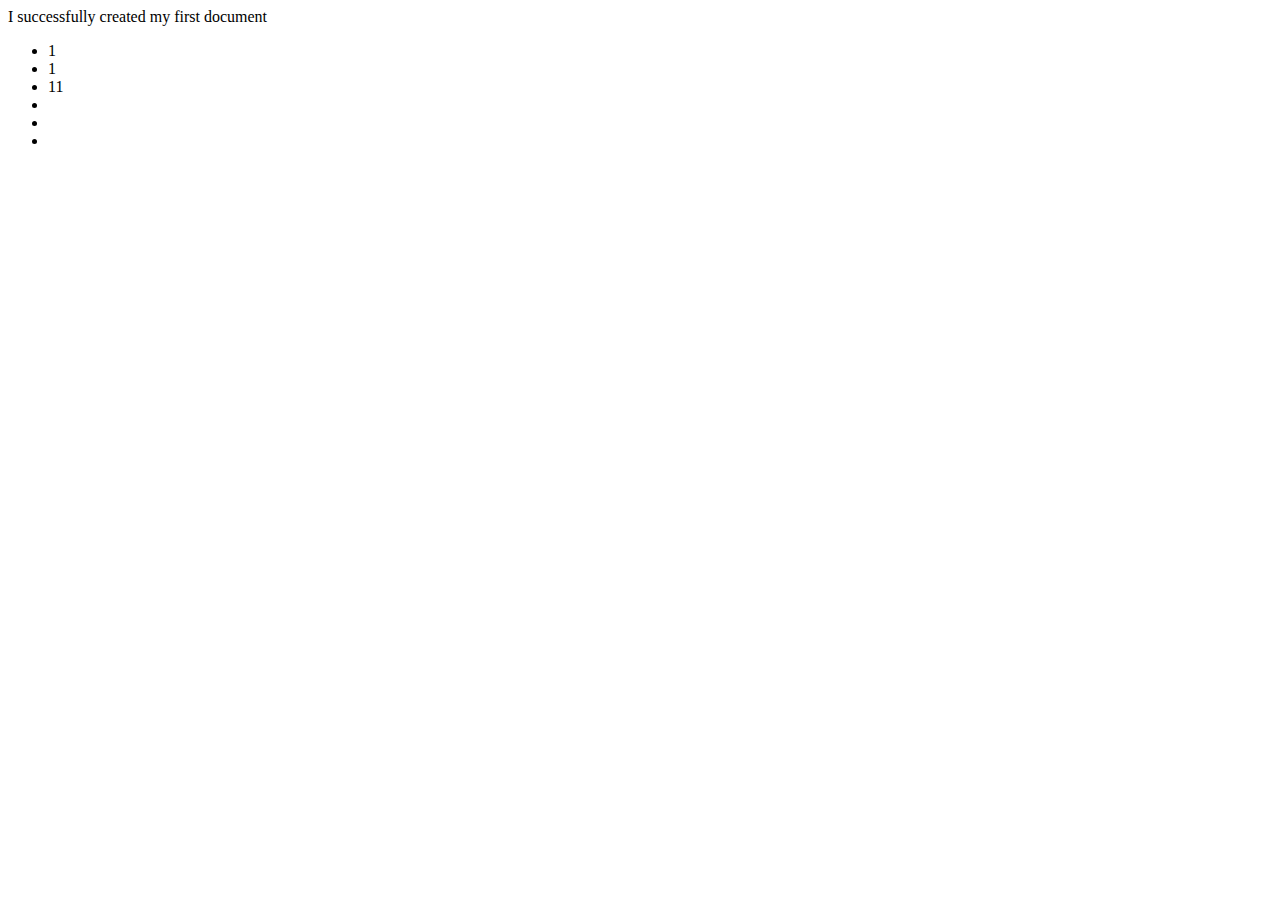
<file: My First HTML Document/index.HTML>
<!DOCTYPE html>
<html>
    <head>
        <title>
            My First HTML Document
        </title>
    </head>
    <body>
        I successfully created my first document
        <a href="location.HTML"></a>
        <ul>
            <li>1</li>
            <li>1</li>
            <li>11</li>
            <li></li>
            <li></li>
            <li></li>
        </ul>
    </body>
</html>
</file>
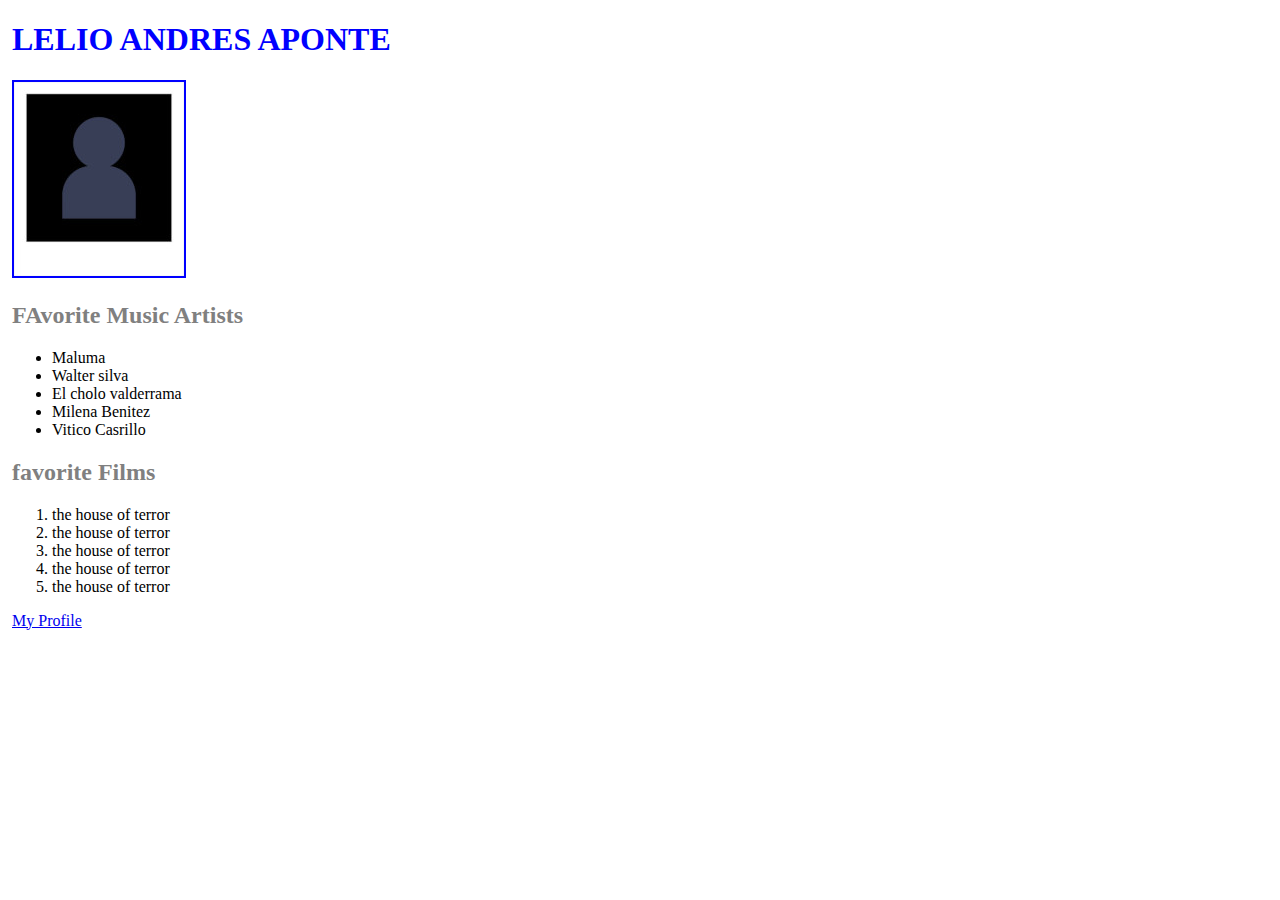
<file: My First HTML Document/Evaluzcion_final_1/index.html>
<!DOCTYPE html>
<html>
<head>
    <link rel="stylesheet" href="styles.css">
    <title>Lelio Andres Aponte</title>
</head>
<body>
    <div>
        <h1>LELIO ANDRES APONTE</h1>
    </div>
    <div>
        <img src="photo.jpg" id="photo">
    </div>
    <div>
        <h2>FAvorite Music Artists</h2>
        <ul>
            <li>Maluma</li>
            <li>Walter silva</li>
            <li>El cholo valderrama</li>
            <li>Milena Benitez</li>
            <li>Vitico Casrillo</li>
        </ul>
    </div>
    <div>
        <h2>favorite Films</h2>
        <ol>
            <li>the house of terror</li>
            <li>the house of terror</li>
            <li>the house of terror</li>
            <li>the house of terror</li>
            <li>the house of terror</li>
        </ol>
    </div>
    <div>
        <a href="https://www.coursera.org/user/fff582cfa2b741b589dcb8a693a6e34b" target="_blank">My Profile</a>
    </div>
</body>
</html>
</file>
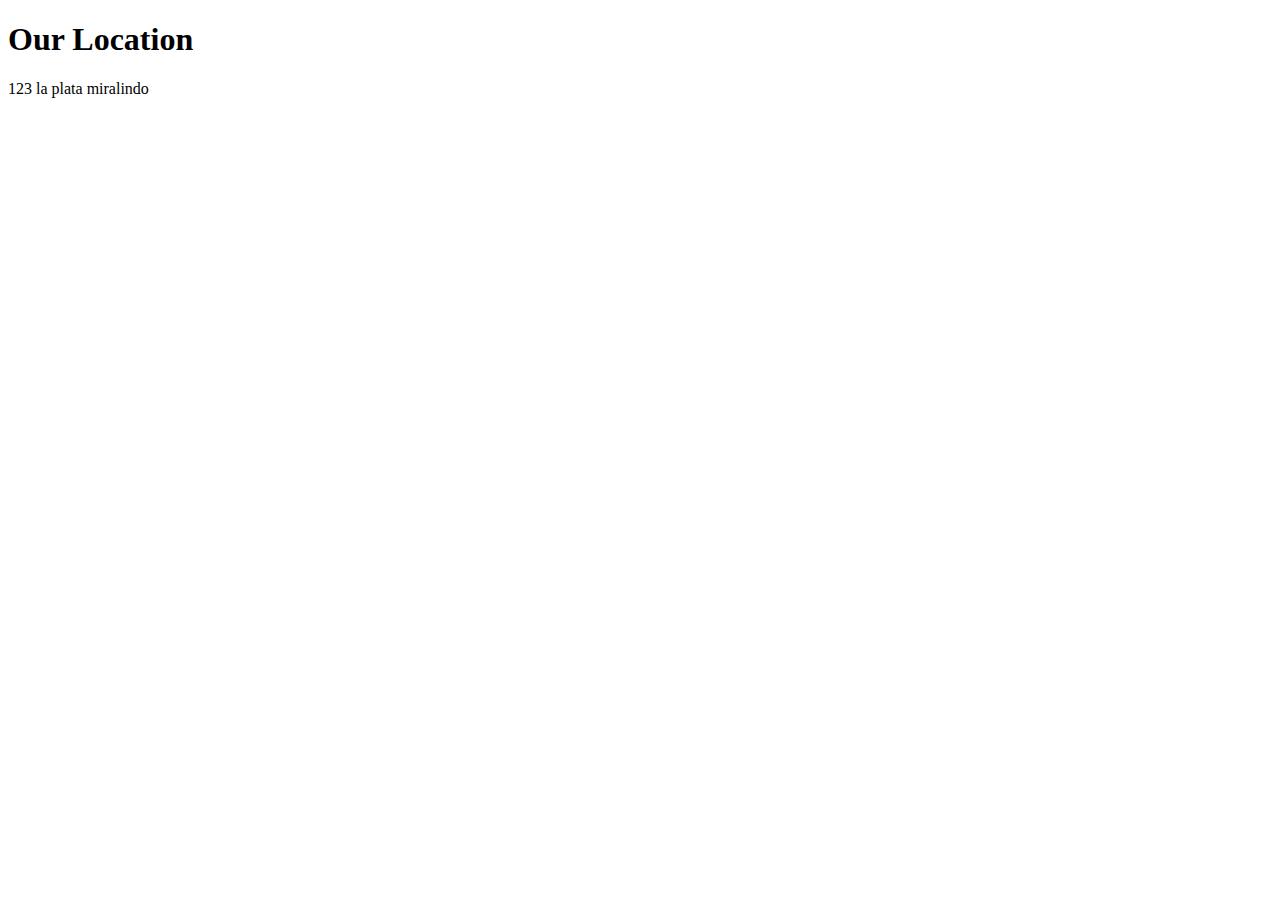
<file: My First HTML Document/location.HTML>
<!-- This is the main HTML file for the website. -->

<!DOCTYPE html>
<html>
<head>
    <title>Little Lemon</title>
</head>
<body>
    <h1>Our Location</h1>
    <p>123 la plata miralindo</p>
</body>
</html>
</file>
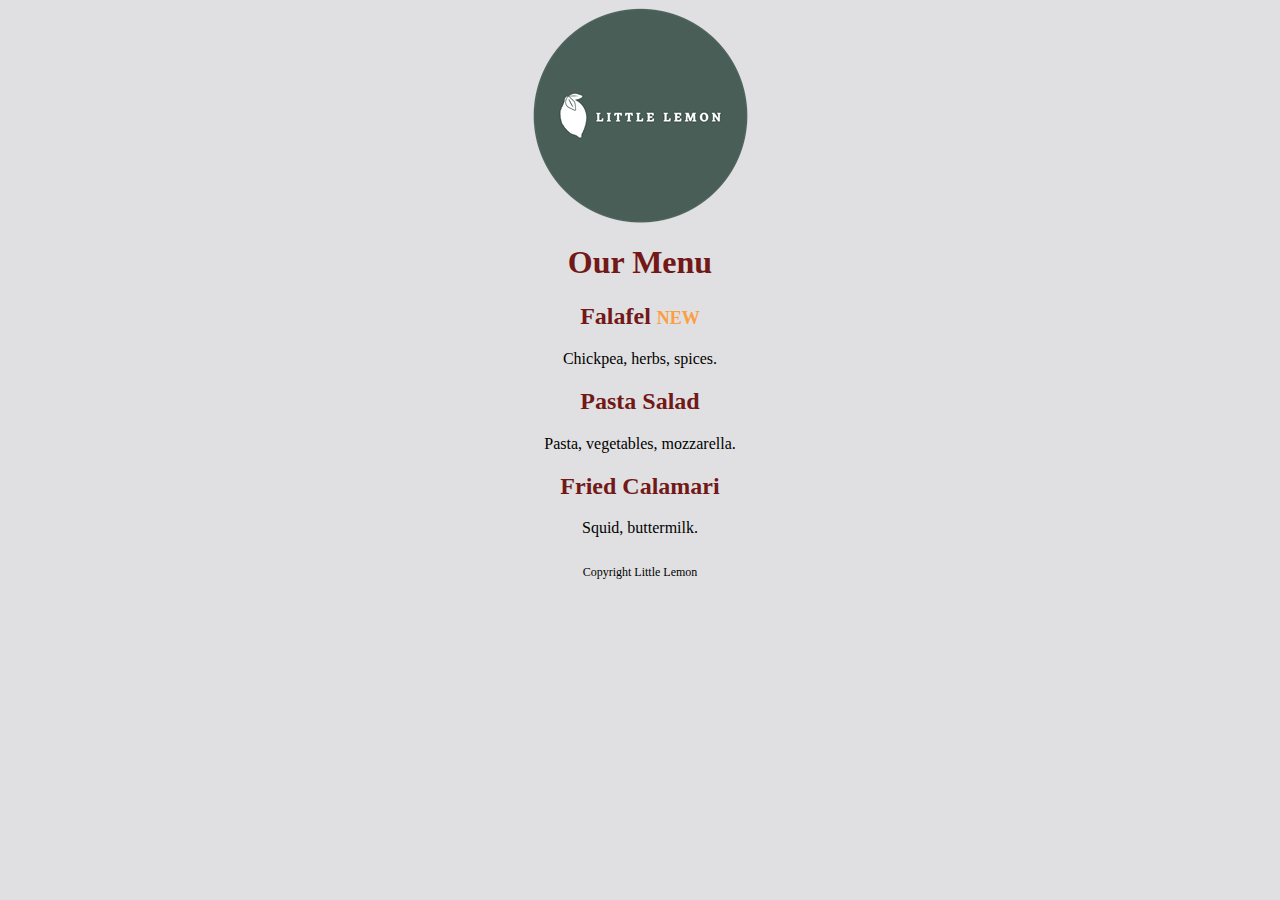
<file: My First HTML Document/style.html>
<!DOCTYPE html>
<html>
<head>
    <title>Little Lemon</title>
    <link rel="stylesheet" href="styles.css">
</head>
<body>
    <div>
        <img src="logo.png" id="logo">
    </div>
    <div class="center-text">
        <h1>Our Menu</h1>
        <h2>Falafel <span>NEW</span></h2>
        <p>Chickpea, herbs, spices.</p>
        <h2>Pasta Salad</h2>
        <p>Pasta, vegetables, mozzarella.</p>
        <h2>Fried Calamari</h2>
        <p>Squid, buttermilk.</p>
    </div>
    <div class="center-text">
        <p id="copyright">
            Copyright Little Lemon
        </p>
    </div>
</body>
</html>
</file>
<file: My First HTML Document/Evaluzcion_final_1/styles.css>
#photo {
    border: 2px solid blue;
}

h1{
    color: blue;
}
h2 {
    color: gray;
}

div{
    margin: 4px;
}
</file>
<file: My First HTML Document/styles.css>
body {
    background-color: #E0E0E2;
}

h1 {
    color: #721817;
}

h2 {
    color: #721817;
}

.center-text {
    text-align: center;
}

#logo {
    margin-left: auto;
    margin-right: auto;
    display: block;
}

h2 > span {
    color: #FA9F42;
    font-size: 0.75em;
}

#copyright {
    padding-top: 12px;
    font-size: 0.75em;
}
</file>
